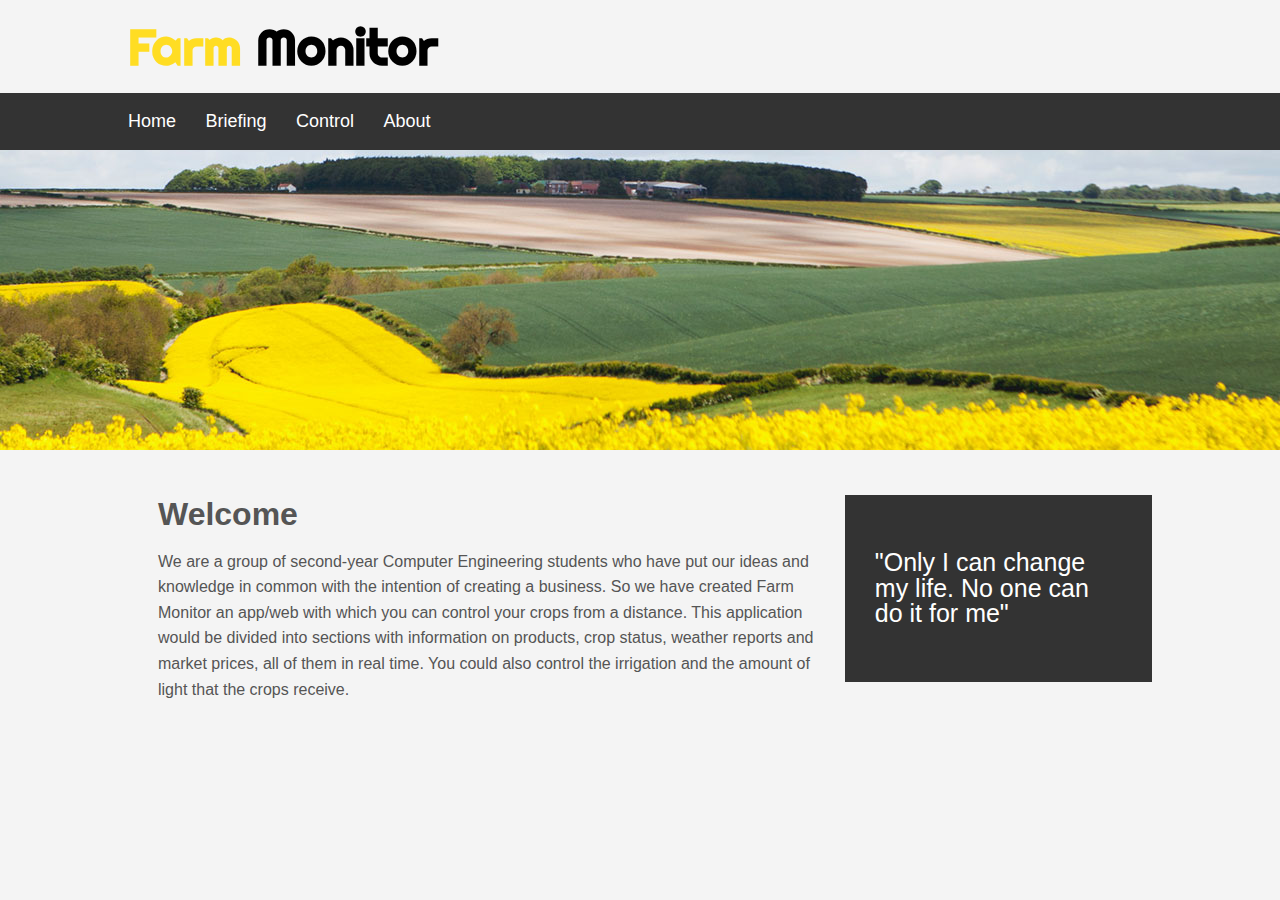
<file: index.html>
<!DOCTYPE html>
<html>
	<head>
		
		<title>
			Farm Monitor
		</title>
		<link rel="shortcut icon" type="image/jpg" href="images/favicon.jpg">
		<link rel="stylesheet" type="text/css" href="style.css">
	</head>
	<body>
		<header id="main-header">
			<div class="container">
				<h1>Farm <span>Monitor</span></h1>
			</div>
			
			
		</header>
		
		<nav id="navbar">
			<div class="container">
				<ul>
					<li><a href="index.html">Home</a></li>
					<li><a href="briefing.html">Briefing</a></a></li>
					<li><a href="control.html">Control</a></a></li>
					<li><a href="about.html">About</a></li>
				</ul>
			</div>
		</nav>
		
		<section id="showcase">
			<div class="container">
			</div>
		</section>
		<div class="container">
		<section id="main">
			<h1>Welcome</h1>


			<p>
			We are a group of second-year Computer Engineering students who have put our ideas and knowledge in common with the intention of creating a business. So we have created Farm Monitor an app/web with which you can control your crops from a distance. This application would be divided into sections with information on products, crop status, weather reports and market prices, all of them in real time. You could also control the irrigation and the amount of light that the crops receive.
			</p>
		</section>
		<aside id="sidebar">
			<p>"Only I can change my life. No one can do it for me"
			</p>
		</aside>
	</div>
	
		
	</body>

</html>
</file>
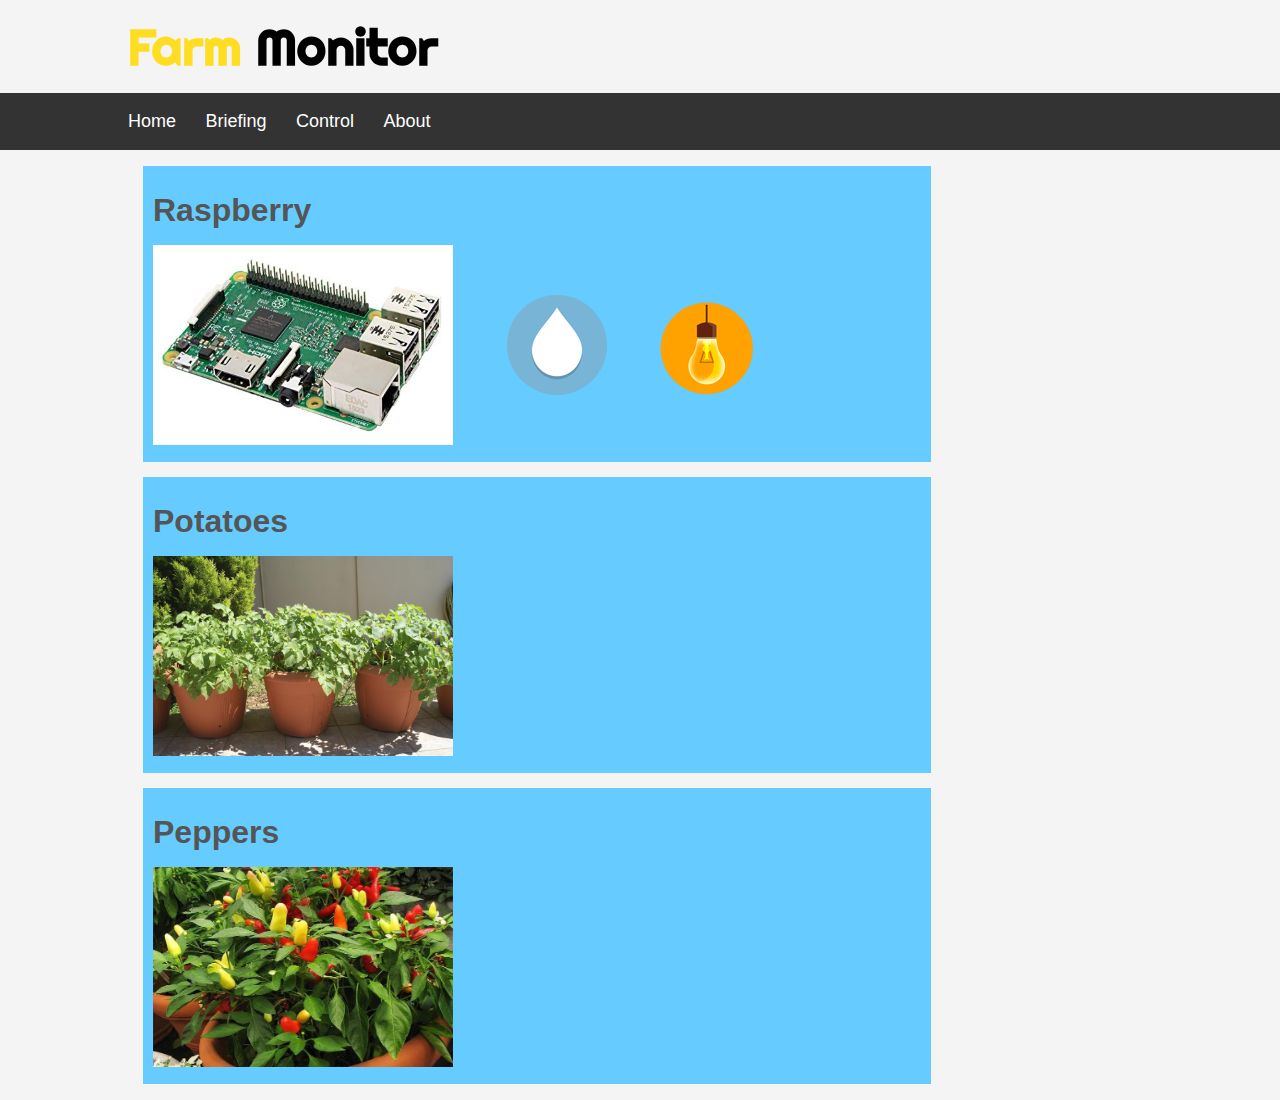
<file: control.html>
<!DOCTYPE html>
<html>
	<head>
		
		<title>
			Farm Monitor
		</title>
		<link rel="shortcut icon" type="image/jpg" href="images/favicon.jpg">
		<link rel="stylesheet" type="text/css" href="style.css">
	</head>
	<body>
		<header id="main-header">
			<div class="container">
				<h1>Farm <span>Monitor</span></h1>
			</div>
			
			
		</header>
		
		<nav id="navbar">
			<div class="container">
				<ul>
					<li><a href="index.html">Home</a></li>
					<li><a href="briefing.html">Briefing</a></a></li>
					<li><a href="control.html">Control</a></a></li>
					<li><a href="about.html">About</a></li>
				</ul>
			</div>
		</nav>
		
		<div class="container">
			<ul id="control_panel">
				<li>
					<h1>
					Raspberry
					</h1>
					<img src="images/rasp.jpg" height="200" width="300" class = "image">
					<button height="200" width="200" class="regar"/>
					<button height="200" width="200" class="luz"/>
				</li>
				
				<li>
					<h1>
					Potatoes
					</h1>
					<img src="images/potato.jpg" height="200" width="300">
				</li>
				
				<li>
					<h1>
					Peppers
					</h1>
					<img src="images/pimiento.jpg" height="200" width="300">
				</li>
			</ul>
		</div>
	</body>

</html>
</file>
<file: style.css>
@font-face {
    font-family: Righteous;
    src: url(fonts/Righteous.ttf);
}


body{
	background-color:#f4f4f4;
	color:#555;
	font-family:arial,helvetica;
	font-size:16px;
	line-height:1.6em;
	margin:0;
}

.container{
	width:80%;
	margin:auto;
	overflow:hidden;
}

.regar{

	background:url(images/water4.png) no-repeat;
    	height:100px;
    	width:100px;
	padding: 0;
	border: none;
	margin: 0px 0px 0px 0px;
	transform: translate(50%, -50%);

}
.luz{
	background:url(images/luz.png) no-repeat;
    	height:100px;
    	width:100px;
	padding: 0;
	border: none;
	margin: 0px 0px 0px 0px;
	transform: translate(100%, -50%);

}

#main-header{
	color:#ffdd23;
	font-size:25px;
	font-family:Righteous;

}

span{
	color:#000;
}

#navbar{
	background-color:#333;
	color:#fff;
}

#navbar ul{
	padding:0;
	list-style: none;
}

#navbar li{
	display:inline;
}

#navbar a{
	color:#fff;
	text-decoration: none;
	font-size:18px;
	padding-right:25px;
}

#navbar a:hover{
	color:#ffdd23;
}

#showcase{
	
	/*background-color:red;*/
	background-image:url('images/SiteBanner01.jpg');
	/*background-image:url('images/abstract-red-background.jpg');*/
	
	background-position:center;
	min-height:300px;
	margin-bottom:30px;
	text-align:center;
}

#main{
	float:left;
	width:70%;
	padding:0 30px;
	box-sizing: border-box;
}

#sidebar{
	float:right;
	width:30%;
	background: #333;
	color:#fff;
	padding:30px;
	box-sizing: border-box;
	margin-top:15px;
	font-size:25px;
}


#control_panel{
	padding:0px;
	list-style:none;

}

#control_panel li{

	background-color:#66ccff;
	width:75%;
	padding:10px;
	margin:15px;
}
</file>
